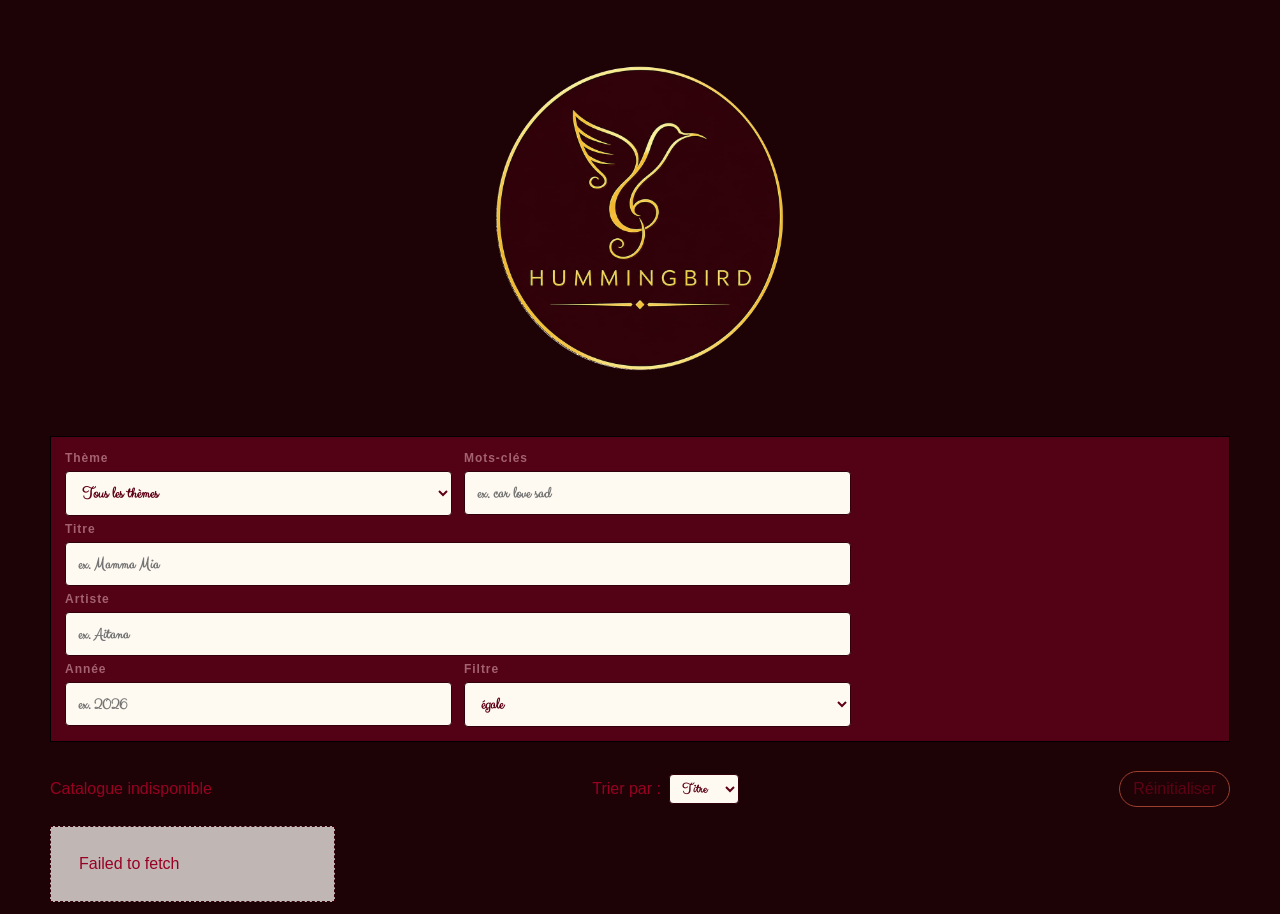
<file: main.html>
<!DOCTYPE html>
<html lang="fr">
<head>
  <meta charset="UTF-8">
  <meta name="viewport" content="width=device-width, initial-scale=1.0">
  <title>Hummingbird</title>
  <link rel="stylesheet" href="style.css">
  <link rel="icon" type="image/png" href="logo2.png"/>
  <link rel="preconnect" href="https://fonts.googleapis.com">
  <link rel="preconnect" href="https://fonts.gstatic.com" crossorigin>
  <link href="https://fonts.googleapis.com/css2?family=Water+Brush&family=DynaPuff&family=Clicker+Script&display=swap" rel="stylesheet">
</head>
<button id="up" aria-label="Retour en haut">↑</button>
<body>
  <main class="shell">
    <header class="head-index">
      <img src="logo2.png" id="logo">
    </header>

    <section class="toolbar" aria-label="Filtres de recherche">
      <div class="field">
        <div class="search_theme">
          <div class="field">
            <label for="theme">Thème</label>
            <select id="theme">
              <option value="">Tous les thèmes</option>
            </select>
          </div>
          <div class="field display_category close" id="theme_category">
            <label for="category">Catégorie</label>
            <select id="category">
              <option value="">Toutes les catégories</option>
            </select>
          </div>
          <div class="field">
            <label for="kw_search">Mots-clés</label> 
            <input id="kw_search" type="search" placeholder="ex. car love sad">
          </div>
        </div>
        <label for="title_search">Titre</label>
        <input id="title_search" type="search" placeholder="ex. Mamma Mia">
        <label for="art_search">Artiste</label>
        <input id="art_search" type="search" placeholder="ex. Aitana">
        <div class="search_theme">
          <div class="field">
            <label for="year_search">Année</label>
            <input id="year_search" type="search" placeholder="ex. 2026">
          </div>
          <div class="field">
            <label for="year_filter">Filtre</label>
            <select id="year_filter">
              <option selected value="equal">égale</option>
              <option value="greater">supérieure</option>
              <option value="less">inférieure</option>
            </select>
          </div>
        </div>
      </div>
    </section>

    <div class="meta">
      <p id="count">Chargement du catalogue...</p>
      <p class="sort-inline">
        Trier par :
        <select id="sort_songs">
          <option selected value="title">Titre</option>
          <option value="artist">Artiste</option>
          <option value="theme">Thème</option>
          <option value="year">Année</option>
        </select>
      </p>
      <button class="reset" id="reset" type="button">Réinitialiser</button>
    </div>

    <section class="grid" id="list" aria-live="polite">
      <div class="skeleton"></div>
      <div class="skeleton"></div>
      <div class="skeleton"></div>
    </section>
  </main>
  <div class="overlay" id="overlay">
    <div class="modal">
      <button class="modal-close" id="modalClose" aria-label="Fermer">✕</button>
      <div class="align_cover_txt">
        <a class="modal-cover" target="_blank" id="modalCover"></a>
        <div class="container_txt">
          <div class="details" id="modalDetails"></div>
          <a class = "link_title titre" id="modalTitle"></a>
          <p class="artist" id="modalArtist"></p>
          <p class="description" id="modalDescription"></p>
          <div class="details" id="modalDetails2"></div>
        </div>
      </div>
    </div>
  </div>

  <script src="shared.js"></script>
  <script>
    const state = {
      songs: [],
      query: "",
      title : "",
      theme: "",
      kw: "",
      year: "",
      year_filter: "equal",
      category: "",
      artist: "",
      sort_song: "title",
    };

    const nodes = {
      title: document.getElementById("title_search"),
      year: document.getElementById("year_search"),
      year_filter: document.getElementById("year_filter"),
      theme: document.getElementById("theme"),
      category: document.getElementById("category"),
      categoryWrap: document.getElementById("theme_category"),
      artist: document.getElementById("art_search"),
      count: document.getElementById("count"),
      list: document.getElementById("list"),
      keywords: document.getElementById("kw_search"),
      reset: document.getElementById("reset"),
      sort_song: document.getElementById("sort_songs"),
    };

    const modals = {
      title: document.getElementById("modalTitle"),
      artist: document.getElementById("modalArtist"),
      description: document.getElementById("modalDescription"),
      details: document.getElementById("modalDetails"),
      details2: document.getElementById("modalDetails2"),
      cover: document.getElementById("modalCover"),
      close: document.getElementById("modalClose")
    }

    

    function getSearchText(song) {
      return {
        album : normalize(song[whatisit(song)]?.name),
        title : normalize(song.title),
        artist : normalize(song.artists?.name),
        groupe: normalize(song.groups?.name),
        theme : normalize(song.theme),
        category : normalize(song.categories?.name),
        keyword : normalize(song.keywords),
        year : normalize(song.year),
      }
    }

    function matchesYear(song){
      if (state.year.length < 4) return true;
      const yearValue = Number(state.year);
      if (state.year_filter === "greater") return song.year >= yearValue;
      if (state.year_filter === "less") return song.year <= yearValue;
      return song.year === yearValue;
    }

    function getFilteredSongs() {
      const q_art = normalize(state.artist);
      const q_tit = normalize(state.title);
      const q_kw = state.kw.split(" ").map(v => normalize(v)).filter(Boolean); 

      return state.songs.filter((song) => {
        const artist = song.artists?.name || "";
        const groupe = song.groups?.name || "";
        const titre = song.title || "";
        const year = song.year || "";
        const matchesQueryArtist = !q_art || getSearchText(song).groupe.includes(q_art) || getSearchText(song).artist.includes(q_art);
        const matchesTheme = !state.theme || song.theme === state.theme;
        const matchesCategory = !state.category || song.categories?.name == state.category;
        const matchesQueryTitle = !q_tit || getSearchText(song).title.includes(q_tit);
        const matchesQueryYear = matchesYear(song);
        const matchesQueryKw = !q_kw.length || q_kw.some(element => song.keywords?.includes(element));
        return matchesQueryArtist && matchesTheme && matchesQueryKw && matchesQueryTitle && matchesCategory && matchesQueryYear;
      });
    }

    function fillSelect(select, values, placeholder) {
      const currentValue = select.value;
      select.innerHTML = `<option value="">${placeholder}</option>` + 
      values.map((value) => 
      `<option value="${escapeHtml(value)}" style="font-weight: bold">${capitalize(escapeHtml(value))}</option>`).join("");
      select.value = values.includes(currentValue) ? currentValue : "";
    }

    function renderFilters() {
      const themes = [...new Set(state.songs.map((song) => song.theme).filter(Boolean))].sort((a, b) => a.localeCompare(b, "fr"));
      const categories = [...new Set(state.songs.map((song)=>(normalize(song.theme) == normalize(state.theme)) ? song.categories?.name : "").filter(Boolean))].sort((a,b)=>a.localeCompare(b,"fr"));
      fillSelect(nodes.theme, themes, "Tous les thèmes");
      fillSelect(nodes.category, categories, "Toutes les catégories");
    }
    function getSortValue(song, key){
      if (key === "artist") return song.artists?.name || "";
      return song[key] || "";
    }

    function sortSongs(songs) {
      return songs.sort((a, b) => {
        const valA = getSortValue(a,state.sort_song);
        const valB = getSortValue(b,state.sort_song)
        if (typeof valA === "number" && typeof valB === "number") {
          return valA - valB;
        }
        return String(valA).localeCompare(String(valB), "fr");
      });
    }

    function renderList() {
      const songs = sortSongs(getFilteredSongs());
      currentFilteredSongs = songs;
      sortingCriteria = nodes.sort_song.value;
      const total = state.songs.length;
      nodes.count.textContent = `${songs.length} chanson${songs.length > 1 ? "s" : ""} affichée${songs.length > 1 ? "s" : ""} sur ${total}`;

      if (!songs.length) {
        nodes.list.innerHTML = '<div class="notice">Aucune chanson ne correspond à ces filtres.</div>';
        return;
      }

      nodes.list.innerHTML = songs.map(renderSongCard).join("");
    }

  let currentFilteredSongs = [];


  function openModal(song) {
    const artist = song.groups?.name || song.artists?.name || "Artiste inconnu";
    modals.title.textContent = song.title || "Sans titre";
    modals.title.href = song.link || "#";
    modals.title.target = "_blank";
    modals.artist.textContent = artist;
    modals.artist.dataset.id = song.artists?.id || ""; 
    modals.description.textContent = song.description || "";
    modals.details.innerHTML = [
      {type: "theme", value : song.theme}, {value: song.categories?.name, type: "category", origin: song.theme}
    ].filter(item => item.value).map(v => `<span class="pill" data-origin=${v?.origin} data-type=${v.type}>${escapeHtml(v.value)}</span>`).join("");
    modals.details2.innerHTML = [
      {type: whatisit(song),value: song[whatisit(song)]?.name, id:song[whatisit(song)]?.id}, {type: "year", value: song.year}
    ].filter(item => item.value).map(v => `<span class="pill" data-type=${v.type} data-id=${v.id || ""}>${escapeHtml(v.value)}</span>`).join(""); 

    const cover = modals.cover;
    cover.style.backgroundImage = song[whatisit(song)]?.pochette ? `url(${song[whatisit(song)]?.pochette})` : "none";
    cover.href = song[whatisit(song)]?.link || "";

    document.getElementById("overlay").classList.add("open");
  }

  function closeModal() {
    document.getElementById("overlay").classList.remove("open");
  }


    async function loadSongs() {
      try {
        const response = await fetch(`${sup_url}songs?select=id,title,description,year,artists(id,name),keywords,albums(id,name,pochette,link),theme,link,categories(name),groups(id,name),EP(name,pochette,link),singles(name,pochette,link),created_at&order=title.asc`, {
          headers: {
            apikey: `${sup_key}`,
            Authorization: `Bearer ${sup_key}`,
          },
        });

        const data = await response.json()

        if (!response.ok) {
          throw new Error(data.message || "Impossible de charger les chansons.");
        }

        state.songs = Array.isArray(data) ? data : [];
        renderFilters();
        renderList();
      } catch (error) {
        nodes.count.textContent = "Catalogue indisponible";
        nodes.list.innerHTML = `<div class="notice">${escapeHtml(error.message)}</div>`;
      }
    }

    nodes.artist.addEventListener("input", (event) => {
      state.artist = event.target.value;
      renderList();
    });

    nodes.title.addEventListener("input",(event) => 
    {state.title = event.target.value; renderList();});

    nodes.year.addEventListener("input",(event) => {state.year = event.target.value; renderList();})
    nodes.year_filter.addEventListener("change", (event) => {state.year_filter = event.target.value; renderList();})

    nodes.theme.addEventListener("focus",(event) => previousTheme = event.target.value);

    nodes.theme.addEventListener("change", (event) => {
      state.theme = event.target.value;
      if (state.theme != previousTheme){
        nodes.category.value = "";
        state.category="";
      }
      nodes.theme.value === "" ? nodes.categoryWrap.classList.add("close") : nodes.categoryWrap.classList.remove("close");
      renderList();
      renderFilters();
    });

    nodes.category.addEventListener("change", (event) => {
      state.category = event.target.value;
      renderList();
    })

    nodes.keywords.addEventListener("input", (event) => {
      state.kw = event.target.value;
      renderList();
    })

    nodes.reset.addEventListener("click", () => {
      state.title = "";
      state.year = "";
      state.theme = "";
      state.category = "";
      state.artist = "";
      state.kw = "";
      nodes.year.value = "";
      nodes.year_filter.value = "equal";
      nodes.title.value = "";
      nodes.theme.value = "";
      nodes.category.value = "";
      nodes.categoryWrap.classList.add("close");
      nodes.keywords.value="";
      nodes.artist.value = "";
      renderFilters()
      renderList();
    });

    nodes.sort_song.addEventListener("change", (event) => {state.sort_song = event.target.value; renderList();})

    nodes.list.addEventListener("click", (event) => {
      const card = event.target.closest(".song");
      if (!card) return;
      const index = Number(card.dataset.index);
      openModal(currentFilteredSongs[index]);
    });

    modals.close.addEventListener("click", closeModal);
    document.getElementById("overlay").addEventListener("click", (event) => {
      if (event.target.id === "overlay") closeModal();
    });

    modals.details.addEventListener("click", (event) => 
      {const pill = event.target.closest(".pill");
      if (!pill) return;
      const type = pill.dataset.type;
      if (type === "theme"){
        state.theme = pill.textContent;
        nodes.theme.value = pill.textContent;
        nodes.category.value = "";
        nodes.categoryWrap.classList.remove("close");
        document.getElementById("overlay").classList.remove("open");
        renderFilters();
        renderList();
      }
      else if(type==="category"){
        state.theme= pill.dataset.origin;
        state.category = pill.textContent;
        nodes.theme.value = state.theme;
        nodes.categoryWrap.classList.remove("close");
        document.getElementById("overlay").classList.remove("open");
        renderFilters();
        nodes.category.value = pill.textContent;
        renderList();
      }
      });

    modals.details2.addEventListener("click", (event) => 
      {const pill = event.target.closest(".pill");
      if (!pill) return;
      const type = pill.dataset.type;
      if (type === "year"){
        state.year = pill.textContent;
        nodes.year.value = pill.textContent;
        document.getElementById("overlay").classList.remove("open");
        renderFilters();
        renderList();
      }
      else {
        albumId = pill.dataset.id;
        if (albumId) window.location.href = `album.html?id=${albumId}&whatisit=${type}`;
      }
      });

      modals.artist.addEventListener("click",(event) =>
      {const artiste = event.target.closest(".artist");
      if (!artiste) return;
      if (artiste.dataset.id) window.location.href = `artist.html?id=${artiste.dataset.id}&artist=${artiste.textContent}`; 
      })

    const up = document.getElementById("up");

    window.addEventListener("scroll", () => {
        if (window.scrollY > 300) {
            up.classList.add("show");
        } else {
            up.classList.remove("show");
        }
    });

    up.addEventListener("click", () => {
        window.scrollTo({
            top: 0,
            behavior: "smooth"
        });
    });


    loadSongs();
  </script>
</body>
</html>
</file>
<file: style.css>
:root {
      color-scheme: light;
      --ink: #5e0117;
      --muted: #980024;
      --paper: #1d0305;
      --panel: #DCB253;
      --panel-opacity: rgba(220,178,83,0.6);
      --line: #32000C;
      --burgundy: #32000C;
      --accent: #9d3f2f;
      --accent-dark: #5e0117;
      --accent-dark-hover: rgb(94,1,23,0.6);
      --moss: #53634c;
      --shadow: 0 18px 50px #5d0317d9;
    }

    * {
      box-sizing: border-box;
    }

    body {
      margin: 0;
      min-height: 100vh;
      font-family: 'Lucida Sans', 'Lucida Sans Regular', 'Lucida Grande', 'Lucida Sans Unicode', Geneva, Verdana, sans-serif;
      color: var(--ink);
      background-color: var(--paper);
      background-size: 42px 42px;
    }

    button,
    input,
    select {
      font: inherit;
    }

    .shell {
      width: min(1180px, calc(100% - 32px));
      margin: 0 auto;
      padding: 12px 0;
    }

    a {
      text-decoration : none;
      color : inherit;
    }

  .album-page .align_cover_txt{
    color: var(--muted);
    margin-top: 20px;
  }

.description{
    whitespace : pre-line;

}
     #retour{
      color: var(--muted);
      position: fixed;
      font-family: inherit;
      transition: color 0.15s ease;
      bottom: 20px;
      right: 20px;
      z-index: 10;
    }

    #retour:hover{
      color: var(--accent-dark);
    }

    

    #up{
      /*transition: scale 0.15s ease, opacity 0.05s ease;*/
      /*width: clamp(10px,4vw,12px);*/
      aspect-ratio: 1;
      position: fixed;
      bottom: 24px;
      right: 24px;
      width: 48px;
      height: 48px;
      border: none;
      border-radius: 50%;
      background: var(--ink);
      color: var(--paper);
      font-size: 1.5rem;
      font-weight: bolder;
      cursor: pointer;
      opacity: 0;
      visibility: hidden;
      transform: translateY(20px);
      transition: opacity .3s,
          transform .3s,
          visibility .3s,
          scale 0.15s ease;
      z-index: 1000;
    }

    #up.show {
      opacity: 1;
      visibility: visible;
      transform: translateY(0);
    }

    #up:hover{
      opacity: 0.85;
    }

    #up:active{
      transform: scale(0.96);
    }

    header {
      display: grid;
      grid-template-columns: minmax(0, 1.1fr) minmax(280px, 0.9fr);
      gap: 28px;
      align-items: end;
      margin-bottom: 12px;
    }

    h1 {
      margin: 0;
      font-size: clamp(2.5rem, 7vw, 6.8rem);
      line-height: 0.87;
      letter-spacing: 0;
      max-width: 720px;
    }

    .intro {
      margin: 0 0 8px;
      color: var(--muted);
      font-size: 1.03rem;
      line-height: 1.65;
    }

    .toolbar {
      display: grid;
      grid-template-columns: minmax(240px, 1fr) 170px 170px;
      gap: 12px;
      padding: 14px;
      background: #520214;
      border: 1px solid #000000;
      /* box-shadow: var(--shadow); */
      position: relative;
      margin-top: 24px;
      margin-bottom: 20px;
      z-index: 3;
      font-weight: bold;
      backdrop-filter: blur(10px);
    }

  .toolbar input, .toolbar select{
    font-family: "Clicker Script";
  }

    .modal .details .pill{
      transition: background 0.15s ease, color 0.15s ease;
    }

    .modal .details .pill:hover{
      cursor: pointer;
      background: var(--accent-dark-hover);
      color: var(--burgundy);
    }

    .field {
      display: grid;
      gap: 6px;
    }

    label {
      color: #a46270;
      font-size: 0.75rem;
      letter-spacing: 0.08em;
    }

    input,
    select {
      min-height: 44px;
      width: 100%;
      border: 1px solid var(--line);
      border-radius: 4px;
      padding: 10px 12px;
      color: var(--ink);
      background: #fffaf1;
      outline: none;
    }

    input:focus,
    select:focus {
      border-color: var(--accent);
      box-shadow: 0 0 0 3px rgba(157, 63, 47, 0.14);
    }

    .meta {
      display: flex;
      justify-content: space-between;
      align-items: center;
      gap: 16px;
      margin: 22px 0 12px;
      color: var(--muted);
    }

  .meta select{
    font-family: "Clicker Script";
    font-weight: bold;
  }

    .align_cover_txt {
      display:flex;
      gap : 48px;
    }

    .container_txt {
      flex : 65%;
    }

    .reset {
      border: 1px solid var(--accent);
      border-radius: 999px;
      padding: 8px 13px;
      color: var(--accent-dark);
      background: transparent;
      cursor: pointer;
      transition: background 0.15s ease, transform 0.1s ease;
    }

    .reset:hover {
      background: rgba(157, 63, 47, 0.08);
    }

    .reset:active {
      transform: scale(0.96);
    }

    .grid {
      display: grid;
      grid-template-columns: repeat(auto-fill, minmax(260px, 1fr));
      gap: 14px;
    }

    .grid.hide{
      display: none;
    }
    .hide{
      display: none;
    }
    .overlay {
      display: none;
      position: fixed;
      inset: 0;
      background: rgba(0, 0, 0, 0.6);
      align-items: center;
      justify-content: center;
      z-index: 10;
      padding: 20px;
    }
    .overlay.open {
      display: flex;
    }
    .modal {
      background: var(--panel);
      border-radius: 8px;
      padding: 24px;
      /*max-width: 420px;*/
      width: 70%;
      min-width: 800px;
      position: relative;
    }
    .modal-close {
      position: absolute;
      top: 12px;
      right: 12px;
      background: none;
      border: none;
      font-size: 1.2rem;
      cursor: pointer;
      color: var(--ink);
      transition: transform 0.15s ease, color 0.15s ease;
    }

    .modal-close:hover {
      transform: rotate(90deg);
      color: var(--accent);
    }

    .modal-cover {
      flex : 35%;
      aspect-ratio: 1;
      background: var(--line);
      background-size: cover;
      padding : 10px;
      border-radius: 6px;
      margin-bottom: 16px;
    }

    .modal-cover:hover {
      opacity: 0.85;
    }

    #modalTitle {
        display: block;
        font-size: clamp(1.7rem, 3vw, 4.3rem);
        font-weight: bold;
        line-height: 1;
        margin-bottom: 0.3em;
    }

    #modalArtist {
        font-size: clamp(1.3rem, 2vw, 2.2rem);
        margin: 0 0 1em 0;
        opacity: 0.8;
        width: fit-content;
    }

    .artist-link:hover{
      color: white;
      cursor: pointer;
    }

    #modalDescription {
        font-size: clamp(1rem, 1.2vw, 1.4rem);
        line-height: 1.6;
    }

    .artist-page{
      display: flex;
      justify-content: center;
      margin-bottom: 20px;
    }

    .align_photo_txt {
        display: flex;
        gap: 48px;
        align-items: center;
    }

    .artist-global{
      margin-top: 20px;
      margin-bottom: 20px;
    }

    .artist-groups{
      color: var(--accent-dark);
    }

    .artist-photo {
        width: 250px;
        aspect-ratio: 1;
        object-fit: cover;
        border-radius: 50%;
        flex-shrink: 0;
    }

    .artist-title {
        display: block;
        font-size: clamp(2.5rem, 5vw, 5rem);
        font-weight: bold;
        line-height: 1;
        color: var(--muted);
    }

    .titre{
      font-family:"DynaPuff";
    }

    .song {
      position: relative;
      cursor: pointer;
      display: grid;
      min-height: 190px;
      padding: 18px;
      border: 1px solid var(--line);
      border-radius: 6px;
      background: var(--panel);
      box-shadow: 0 8px 26px rgba(70, 55, 39, 0.08);
      transition: transform 0.15s ease, box-shadow 0.15s ease;
    }

    .song h2 {
      margin: 0 0 10px;
      font-size: 1.55rem;
      line-height: 1.05;
      overflow-wrap: anywhere;
    }

    .song:hover {
      transform: translateY(-4px);
      box-shadow: 0 14px 34px rgba(70, 55, 39, 0.18);
    }

    .song-header {
      padding-right: 24px;
    }

    .link_title {
      margin: 0 0 10px;
      font-size: 1.55rem;
      line-height: 1.05;
      overflow-wrap: anywhere;
      width: fit-content;
    }

    .link_title:hover {
      color: var(--accent);
    }


    .artist {
      margin: 0;
      color: var(--accent-dark);
      font-size: 1.05rem;
      opacity: 0.8;
    }

    .details {
      display: flex;
      flex-wrap: wrap;
      gap: 8px;
      align-self: end;
      margin-top: 24px;
      margin-bottom: 16px;
    }

    .pill {
      border: 1px solid rgba(83, 99, 76, 0.32);
      border-radius: 999px;
      padding: 6px 9px;
      color: var(--burgundy);
      background: rgb(164, 98, 112,0.3);
      font-size: 0.88rem;
    }

    .but{
      border: 1px solid ;
      border-radius: 999px;
      padding: 6px 9px;
      background: var(--panel-opacity);
    }

    #togglePwd{
      color : inherit;
      width: 10%;
      border-radius: 999px;
      z-index: 7;
      position: absolute;
      top: 50%;
      transform: translateY(-50%);
      right: 10px;
      border: none;
      background: transparent;
      cursor: pointer;
      padding: 0;
    }

    .sign-field.password .pwd-wrap{
      position: relative;
    }

    .sign-field.password input{
      width: 100%;
      padding-right: 40px;
    }



    .listen {
      justify-self: start;
      align-self: end;
      margin-top: 18px;
      color: var(--panel);
      background: var(--ink);
      border-radius: 999px;
      padding: 9px 13px;
      text-decoration: none;
    }

    .notice {
      padding: 28px;
      border: 1px dashed var(--line);
      color: var(--muted);
      background: rgba(255, 253, 248, 0.72);
    }

    .search_theme{
        display:flex;
        gap:12px;
        align-items:flex-start;
    }

    .search_theme .field{
        flex:1;
    }

    .skeleton {
      min-height: 190px;
      border-radius: 6px;
      background: linear-gradient(110deg, rgba(255, 253, 248, 0.78), rgba(222, 211, 197, 0.46), rgba(255, 253, 248, 0.78));
      background-size: 220% 100%;
      animation: load 1.2s ease-in-out infinite;
      border: 1px solid var(--line);
    }

    #sort_songs {
      width: auto;
      min-height: auto;
      padding: 4px 8px;
      font-size: 0.85rem;
    }

    .sort-inline {
      display: flex;
      align-items: center;
      gap: 8px;
      margin: 0;
    }

    .display_category.close {
      display : none;
    }

    .album-page{
      display: flex;
      width: 100%;
      justify-content: center;
    }

    .album-cover{
      width: clamp(180px, 25vw, 280px);
      aspect-ratio: 1;
      object-fit: cover;
      flex-shrink: 0;
      border-radius: 6px;
    }

    .artist-photo{
      width: clamp(180px, 25vw, 280px);
      aspect-ratio: 1;
      object-fit: cover;
      flex-shrink: 0;
      border-radius: 50%;
    }
    
    .lavish{
      font-family: "Niconne";
      font-weight: 300;
      font-size: 5rem;
    }

    .album-title {
      display: block;
      font-size: clamp(2rem, 4vw, 4rem);
      font-weight: bold;
      line-height: 1.05;
      margin-bottom: .4rem;
    }

    .album-artist{
      margin: 0;
      color: var(--muted);
      font-size: clamp(1.05rem,2vw,3rem);
      opacity: 0.8;
    }

    .head-index{
      top: 10px;
      position: relative;
      display: flex;
      min-height: clamp(300px, 39vw, 400px);
      align-items: center;
      justify-content: center;
    }

    #logo{
      position: absolute;
      width: clamp(300px, 39vw, 400px);
      aspect-ratio: 1;
      object-fit: cover;
      border-radius: 50%;
      z-index: 1;
      position: fixed;   /* reste à l'écran, même en scrollant */
      top: 20px;
      left: 50%;
      transform: translateX(-50%);
      z-index: -1;        /* passe derrière le reste du contenu */
      transition: transform 0.05s linear; /* optionnel, pour lisser légèrement */
    }

    .head-index h1{
      position: relative;
      z-index: 2;
      margin: 0;
      font-family: "Water Brush";
      color: white;
      /*-webkit-text-stroke: 0.5px #f4e16e;*/
      text-shadow: var(--burgundy) 0px 0px 4px, #000000 0px 0px 20px;
    }

  .sign-in-page {
    display: flex;
    justify-content: center;
    align-items: center;
    min-height: 100dvh;
    padding: 20px;
}

.center-rectangle {
    display: flex;
    flex-direction: column;
    align-items: center;
    justify-content: center;

    width: min(420px, 90vw);
    aspect-ratio: 1/1.3;
    padding: 40px 60px;

    border: 2px solid white;
    border-radius: 25px;
    box-shadow: 0 0 69px var(--accent-dark);
}

.sign-in-page img {
    width: clamp(140px, 70%, 260px);
    margin-bottom: 40px;
}

.inputs {
    width: 100%;
    margin-bottom: 30px;
}

.sign-field {
    display: flex;
    flex-direction: column;
    margin-bottom: 20px;
}


.sign-field label {
    width: 100%;
    margin-bottom: 6px;
}

.sign-field input {
    width: 100%;
}

.connexion-bar {
    display: flex;
    width: 100%;
    gap: 20px;
}

.connexion-bar button {
    flex: 1;
    height: 48px;
    cursor: pointer;
}

.like-button{
  width: 24px;
  height: auto;
  aspect-ratio:1;
  cursor: pointer;
  position: absolute;
  right: 14px;
  top: 14px;
  transition: transform 0.15s ease;
}

.like-button:hover{
  transform: scale(1.15);
}

.proposal{
  display: flex;
  flex-direction: column;
  gap: 20px;
  margin-bottom: 30px;
  margin-left: 20px;
  margin-right: 20px;
  background-color: rgba(220, 178, 83,0.5);
  border-radius: 20px;
  padding-left: 30px;
  padding-right: 30px;
  padding-bottom: 30px;
  padding-top: 30px;
}

.prop-fields{
  display: flex;
  justify-content: space-between;
  align-items: center;
  gap: 20px;
}

.prop-fields input {
  min-height: 20px;
  width: 60%;
}

.prop-title h1{
  color: white;
  font-size: 1rem;
}

#suggest{
  border: 1px solid var(--accent);
  border-radius: 999px;
  padding: 8px 13px;
  color: var(--accent-dark);
  background: transparent;
  cursor: pointer;
  transition: background 0.15s ease, transform 0.1s ease;
}

#menuToggle {
  position: fixed;
  top : 20px;
  left: 20px; 
  display: flex;
  flex-direction: column;
  justify-content: center;
  gap: 5px;
  width: 32px;
  height: 32px;
  background: transparent;
  border: none;
  cursor: pointer;
  padding: 0;
  z-index: 100;
}

.bar {
  display: block;
  height: 3px;
  width: 100%;
  background: var(--ink);
  border-radius: 2px;
  transition: transform 0.3s ease, opacity 0.2s ease;
}

#menuToggle.open .bar:nth-child(1) {
  transform: translateY(8px) rotate(45deg);
}
#menuToggle.open .bar:nth-child(2) {
  opacity: 0;
}
#menuToggle.open .bar:nth-child(3) {
  transform: translateY(-8px) rotate(-45deg);
}

.side-menu {
  position: fixed;
  top: 0;
  left: -280px;
  width: 280px;
  height: 100vh;
  background: var(--panel);
  padding: 70px 20px;
  display: flex;
  flex-direction: column;
  gap: 16px;
  transition: left 0.3s ease;
  z-index: 20;
}

.side-menu a{
  color: inherit;
}

.side-menu.open {
  left: 0;
}

.menu-overlay {
  display: none;
  position: fixed;
  inset: 0;
  background: rgba(0, 0, 0, 0.4);
  z-index: 15;
}

.menu-overlay.open {
  display: block;
}

.index-letters{
  display: flex;
  flex-direction: column;
  gap: 20px;
}

.letters{
  font-size: 40px;
  color: var(--muted);
}

    @keyframes load {
      to {
        background-position: -220% 0;
      }
    }

    @media (max-width: 820px) {
      header,
      .toolbar {
        grid-template-columns: 1fr;
      }

      .shell {
        width: min(100% - 24px, 1180px);
        padding: 26px 0;
      }

      .toolbar {
        position: static;
      }
    }
</file>
